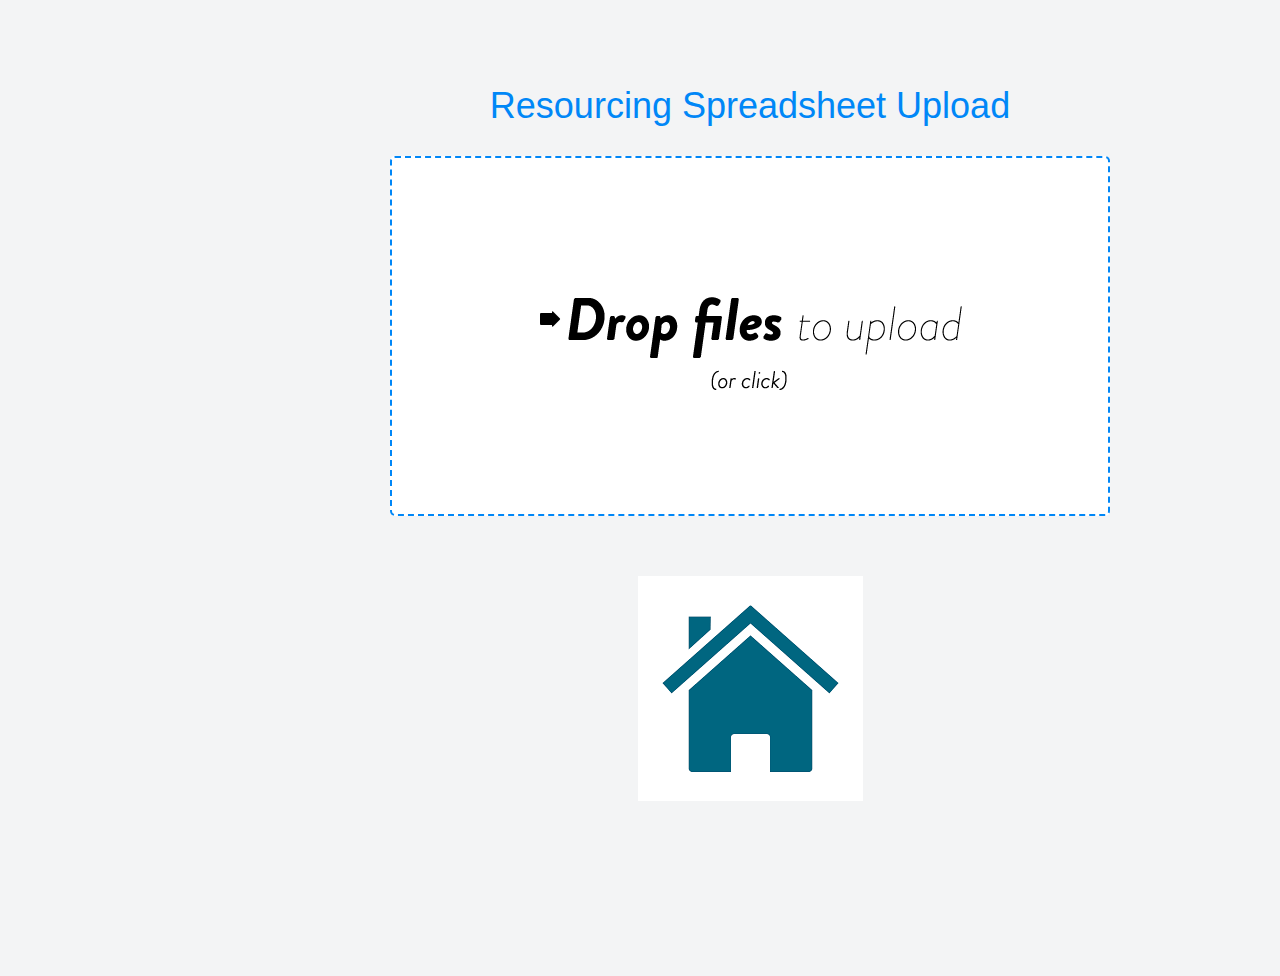
<file: src/main/resources/static/upload-available-roles.html>
<!DOCTYPE html>
<html>
<head>
    <meta charset="utf-8">
    <meta name="viewport" content="width=device-width, initial-scale=1.0">
    <title>upload resourcing spreadsheet</title>

    <link rel="stylesheet" href="css/dropzone/dropzone.css">
    <link rel="stylesheet" href="css/style.css"/>
</head>
<body>

<main>
    <section id="file-upload-section">
        <h1 align="center" id="upload-the-resourcing-spreadsheet">Resourcing Spreadsheet Upload</h1>
        <div id="myDropzone">
            <form action="/rest/file-transfer/upload" id="dropzone" class="dropzone dz-clickable">
            </form>
        </div>

        <div align="center">
            <a href="index.html">
                <img src="css/images/home-icon.png" alt="Home"/>
            </a>
        </div>
    </section>
</main>

<!-- Load Dropzone JS -->
<script src="js/dropzone/dropzone.js"></script>

</body>
</html>
</file>
<file: src/main/resources/static/css/dropzone/dropzone.css>
/* The MIT License */
.dropzone,
.dropzone *,
.dropzone-previews,
.dropzone-previews * {
  -webkit-box-sizing: border-box;
  -moz-box-sizing: border-box;
  box-sizing: border-box;
}
.dropzone {
  position: relative;
  border: 1px solid rgba(0,0,0,0.08);
  background: rgba(0,0,0,0.02);
  padding: 1em;
}
.dropzone.dz-clickable {
  cursor: pointer;
}
.dropzone.dz-clickable .dz-message,
.dropzone.dz-clickable .dz-message span {
  cursor: pointer;
}
.dropzone.dz-clickable * {
  cursor: default;
}
.dropzone .dz-message {
  opacity: 1;
  -ms-filter: none;
  filter: none;
}
.dropzone.dz-drag-hover {
  border-color: rgba(0,0,0,0.15);
  background: rgba(0,0,0,0.04);
}
.dropzone.dz-started .dz-message {
  display: none;
}
.dropzone .dz-preview,
.dropzone-previews .dz-preview {
  background: rgba(255,255,255,0.8);
  position: relative;
  display: inline-block;
  margin: 17px;
  vertical-align: top;
  border: 1px solid #acacac;
  padding: 6px 6px 6px 6px;
}
.dropzone .dz-preview.dz-file-preview [data-dz-thumbnail],
.dropzone-previews .dz-preview.dz-file-preview [data-dz-thumbnail] {
  display: none;
}
.dropzone .dz-preview .dz-details,
.dropzone-previews .dz-preview .dz-details {
  width: 100px;
  height: 100px;
  position: relative;
  background: #ebebeb;
  padding: 5px;
  margin-bottom: 22px;
}
.dropzone .dz-preview .dz-details .dz-filename,
.dropzone-previews .dz-preview .dz-details .dz-filename {
  overflow: hidden;
  height: 100%;
}
.dropzone .dz-preview .dz-details img,
.dropzone-previews .dz-preview .dz-details img {
  position: absolute;
  top: 0;
  left: 0;
  width: 100px;
  height: 100px;
}
.dropzone .dz-preview .dz-details .dz-size,
.dropzone-previews .dz-preview .dz-details .dz-size {
  position: absolute;
  bottom: -28px;
  left: 3px;
  height: 28px;
  line-height: 28px;
}
.dropzone .dz-preview.dz-error .dz-error-mark,
.dropzone-previews .dz-preview.dz-error .dz-error-mark {
  display: block;
}
.dropzone .dz-preview.dz-success .dz-success-mark,
.dropzone-previews .dz-preview.dz-success .dz-success-mark {
  display: block;
}
.dropzone .dz-preview:hover .dz-details img,
.dropzone-previews .dz-preview:hover .dz-details img {
  display: none;
}
.dropzone .dz-preview .dz-success-mark,
.dropzone-previews .dz-preview .dz-success-mark,
.dropzone .dz-preview .dz-error-mark,
.dropzone-previews .dz-preview .dz-error-mark {
  display: none;
  position: absolute;
  width: 40px;
  height: 40px;
  font-size: 30px;
  text-align: center;
  right: -10px;
  top: -10px;
}
.dropzone .dz-preview .dz-success-mark,
.dropzone-previews .dz-preview .dz-success-mark {
  color: #8cc657;
}
.dropzone .dz-preview .dz-error-mark,
.dropzone-previews .dz-preview .dz-error-mark {
  color: #ee162d;
}
.dropzone .dz-preview .dz-progress,
.dropzone-previews .dz-preview .dz-progress {
  position: absolute;
  top: 100px;
  left: 6px;
  right: 6px;
  height: 6px;
  background: #d7d7d7;
  display: none;
}
.dropzone .dz-preview .dz-progress .dz-upload,
.dropzone-previews .dz-preview .dz-progress .dz-upload {
  display: block;
  position: absolute;
  top: 0;
  bottom: 0;
  left: 0;
  width: 0%;
  background-color: #8cc657;
}
.dropzone .dz-preview.dz-processing .dz-progress,
.dropzone-previews .dz-preview.dz-processing .dz-progress {
  display: block;
}
.dropzone .dz-preview .dz-error-message,
.dropzone-previews .dz-preview .dz-error-message {
  display: none;
  position: absolute;
  top: -5px;
  left: -20px;
  background: rgba(245,245,245,0.8);
  padding: 8px 10px;
  color: #800;
  min-width: 140px;
  max-width: 500px;
  z-index: 500;
}
.dropzone .dz-preview:hover.dz-error .dz-error-message,
.dropzone-previews .dz-preview:hover.dz-error .dz-error-message {
  display: block;
}
.dropzone {
  border: 1px solid rgba(0,0,0,0.03);
  min-height: 360px;
  -webkit-border-radius: 3px;
  border-radius: 3px;
  background: rgba(0,0,0,0.03);
  padding: 23px;
}
.dropzone .dz-default.dz-message {
  opacity: 1;
  -ms-filter: none;
  filter: none;
  -webkit-transition: opacity 0.3s ease-in-out;
  -moz-transition: opacity 0.3s ease-in-out;
  -o-transition: opacity 0.3s ease-in-out;
  -ms-transition: opacity 0.3s ease-in-out;
  transition: opacity 0.3s ease-in-out;
  background-image: url("../images/spritemap.png");
  background-repeat: no-repeat;
  background-position: 0 0;
  position: absolute;
  width: 428px;
  height: 123px;
  margin-left: -214px;
  margin-top: -61.5px;
  top: 50%;
  left: 50%;
}
@media all and (-webkit-min-device-pixel-ratio:1.5),(min--moz-device-pixel-ratio:1.5),(-o-min-device-pixel-ratio:1.5/1),(min-device-pixel-ratio:1.5),(min-resolution:138dpi),(min-resolution:1.5dppx) {
  .dropzone .dz-default.dz-message {
    background-image: url("../images/spritemap@2x.png");
    -webkit-background-size: 428px 406px;
    -moz-background-size: 428px 406px;
    background-size: 428px 406px;
  }
}
.dropzone .dz-default.dz-message span {
  display: none;
}
.dropzone.dz-square .dz-default.dz-message {
  background-position: 0 -123px;
  width: 268px;
  margin-left: -134px;
  height: 174px;
  margin-top: -87px;
}
.dropzone.dz-drag-hover .dz-message {
  opacity: 0.15;
  -ms-filter: "progid:DXImageTransform.Microsoft.Alpha(Opacity=15)";
  filter: alpha(opacity=15);
}
.dropzone.dz-started .dz-message {
  display: block;
  opacity: 0;
  -ms-filter: "progid:DXImageTransform.Microsoft.Alpha(Opacity=0)";
  filter: alpha(opacity=0);
}
.dropzone .dz-preview,
.dropzone-previews .dz-preview {
  -webkit-box-shadow: 1px 1px 4px rgba(0,0,0,0.16);
  box-shadow: 1px 1px 4px rgba(0,0,0,0.16);
  font-size: 14px;
}
.dropzone .dz-preview.dz-image-preview:hover .dz-details img,
.dropzone-previews .dz-preview.dz-image-preview:hover .dz-details img {
  display: block;
  opacity: 0.1;
  -ms-filter: "progid:DXImageTransform.Microsoft.Alpha(Opacity=10)";
  filter: alpha(opacity=10);
}
.dropzone .dz-preview.dz-success .dz-success-mark,
.dropzone-previews .dz-preview.dz-success .dz-success-mark {
  opacity: 1;
  -ms-filter: none;
  filter: none;
}
.dropzone .dz-preview.dz-error .dz-error-mark,
.dropzone-previews .dz-preview.dz-error .dz-error-mark {
  opacity: 1;
  -ms-filter: none;
  filter: none;
}
.dropzone .dz-preview.dz-error .dz-progress .dz-upload,
.dropzone-previews .dz-preview.dz-error .dz-progress .dz-upload {
  background: #ee1e2d;
}
.dropzone .dz-preview .dz-error-mark,
.dropzone-previews .dz-preview .dz-error-mark,
.dropzone .dz-preview .dz-success-mark,
.dropzone-previews .dz-preview .dz-success-mark {
  display: block;
  opacity: 0;
  -ms-filter: "progid:DXImageTransform.Microsoft.Alpha(Opacity=0)";
  filter: alpha(opacity=0);
  -webkit-transition: opacity 0.4s ease-in-out;
  -moz-transition: opacity 0.4s ease-in-out;
  -o-transition: opacity 0.4s ease-in-out;
  -ms-transition: opacity 0.4s ease-in-out;
  transition: opacity 0.4s ease-in-out;
  background-image: url("../images/spritemap.png");
  background-repeat: no-repeat;
}
@media all and (-webkit-min-device-pixel-ratio:1.5),(min--moz-device-pixel-ratio:1.5),(-o-min-device-pixel-ratio:1.5/1),(min-device-pixel-ratio:1.5),(min-resolution:138dpi),(min-resolution:1.5dppx) {
  .dropzone .dz-preview .dz-error-mark,
  .dropzone-previews .dz-preview .dz-error-mark,
  .dropzone .dz-preview .dz-success-mark,
  .dropzone-previews .dz-preview .dz-success-mark {
    background-image: url("../images/spritemap@2x.png");
    -webkit-background-size: 428px 406px;
    -moz-background-size: 428px 406px;
    background-size: 428px 406px;
  }
}
.dropzone .dz-preview .dz-error-mark span,
.dropzone-previews .dz-preview .dz-error-mark span,
.dropzone .dz-preview .dz-success-mark span,
.dropzone-previews .dz-preview .dz-success-mark span {
  display: none;
}
.dropzone .dz-preview .dz-error-mark,
.dropzone-previews .dz-preview .dz-error-mark {
  background-position: -268px -123px;
}
.dropzone .dz-preview .dz-success-mark,
.dropzone-previews .dz-preview .dz-success-mark {
  background-position: -268px -163px;
}
.dropzone .dz-preview .dz-progress .dz-upload,
.dropzone-previews .dz-preview .dz-progress .dz-upload {
  -webkit-animation: loading 0.4s linear infinite;
  -moz-animation: loading 0.4s linear infinite;
  -o-animation: loading 0.4s linear infinite;
  -ms-animation: loading 0.4s linear infinite;
  animation: loading 0.4s linear infinite;
  -webkit-transition: width 0.3s ease-in-out;
  -moz-transition: width 0.3s ease-in-out;
  -o-transition: width 0.3s ease-in-out;
  -ms-transition: width 0.3s ease-in-out;
  transition: width 0.3s ease-in-out;
  -webkit-border-radius: 2px;
  border-radius: 2px;
  position: absolute;
  top: 0;
  left: 0;
  width: 0%;
  height: 100%;
  background-image: url("../images/spritemap.png");
  background-repeat: repeat-x;
  background-position: 0px -400px;
}
@media all and (-webkit-min-device-pixel-ratio:1.5),(min--moz-device-pixel-ratio:1.5),(-o-min-device-pixel-ratio:1.5/1),(min-device-pixel-ratio:1.5),(min-resolution:138dpi),(min-resolution:1.5dppx) {
  .dropzone .dz-preview .dz-progress .dz-upload,
  .dropzone-previews .dz-preview .dz-progress .dz-upload {
    background-image: url("../images/spritemap@2x.png");
    -webkit-background-size: 428px 406px;
    -moz-background-size: 428px 406px;
    background-size: 428px 406px;
  }
}
.dropzone .dz-preview.dz-success .dz-progress,
.dropzone-previews .dz-preview.dz-success .dz-progress {
  display: block;
  opacity: 0;
  -ms-filter: "progid:DXImageTransform.Microsoft.Alpha(Opacity=0)";
  filter: alpha(opacity=0);
  -webkit-transition: opacity 0.4s ease-in-out;
  -moz-transition: opacity 0.4s ease-in-out;
  -o-transition: opacity 0.4s ease-in-out;
  -ms-transition: opacity 0.4s ease-in-out;
  transition: opacity 0.4s ease-in-out;
}
.dropzone .dz-preview .dz-error-message,
.dropzone-previews .dz-preview .dz-error-message {
  display: block;
  opacity: 0;
  -ms-filter: "progid:DXImageTransform.Microsoft.Alpha(Opacity=0)";
  filter: alpha(opacity=0);
  -webkit-transition: opacity 0.3s ease-in-out;
  -moz-transition: opacity 0.3s ease-in-out;
  -o-transition: opacity 0.3s ease-in-out;
  -ms-transition: opacity 0.3s ease-in-out;
  transition: opacity 0.3s ease-in-out;
}
.dropzone .dz-preview:hover.dz-error .dz-error-message,
.dropzone-previews .dz-preview:hover.dz-error .dz-error-message {
  opacity: 1;
  -ms-filter: none;
  filter: none;
}
.dropzone a.dz-remove,
.dropzone-previews a.dz-remove {
  background-image: -webkit-linear-gradient(top, #fafafa, #eee);
  background-image: -moz-linear-gradient(top, #fafafa, #eee);
  background-image: -o-linear-gradient(top, #fafafa, #eee);
  background-image: -ms-linear-gradient(top, #fafafa, #eee);
  background-image: linear-gradient(to bottom, #fafafa, #eee);
  -webkit-border-radius: 2px;
  border-radius: 2px;
  border: 1px solid #eee;
  text-decoration: none;
  display: block;
  padding: 4px 5px;
  text-align: center;
  color: #aaa;
  margin-top: 26px;
}
.dropzone a.dz-remove:hover,
.dropzone-previews a.dz-remove:hover {
  color: #666;
}
@-moz-keyframes loading {
  0% {
    background-position: 0 -400px;
  }

  100% {
    background-position: -7px -400px;
  }
}
@-webkit-keyframes loading {
  0% {
    background-position: 0 -400px;
  }

  100% {
    background-position: -7px -400px;
  }
}
@-o-keyframes loading {
  0% {
    background-position: 0 -400px;
  }

  100% {
    background-position: -7px -400px;
  }
}
@-ms-keyframes loading {
  0% {
    background-position: 0 -400px;
  }

  100% {
    background-position: -7px -400px;
  }
}
@keyframes loading {
  0% {
    background-position: 0 -400px;
  }

  100% {
    background-position: -7px -400px;
  }
}
</file>
<file: src/main/resources/static/css/style.css>
/**
 * Eric Meyer's Reset CSS v2.0 (http://meyerweb.com/eric/tools/css/reset/)
 * http://cssreset.com
 */
html, body, div, span, applet, object, iframe,
h1, h2, h3, h4, h5, h6, p, blockquote, pre,
a, abbr, acronym, address, big, cite, code,
del, dfn, em, img, ins, kbd, q, s, samp,
small, strike, strong, sub, sup, tt, var,
b, u, i, center,
dl, dt, dd, ol, ul, li,
fieldset, form, label, legend,
table, caption, tbody, tfoot, thead, tr, th, td,
article, aside, canvas, details, embed,
figure, figcaption, footer, header, hgroup,
menu, nav, output, ruby, section, summary,
time, mark, audio, video {
    margin: 0;
    padding: 0;
    border: 0;
    font-size: 100%;
    font: inherit;
    vertical-align: baseline; }

/* HTML5 display-role reset for older browsers */
article, aside, details, figcaption, figure,
footer, header, hgroup, menu, nav, section {
    display: block; }

body {
    line-height: 1; }

ol, ul {
    list-style: none; }

blockquote, q {
    quotes: none; }

blockquote:before, blockquote:after,
q:before, q:after {
    content: '';
    content: none; }

table {
    border-collapse: collapse;
    border-spacing: 0; }

.hll {
    background-color: #ffffcc; }

.c {
    color: #408080;
    font-style: italic; }

/* Comment */
.err {
    border: 1px solid #FF0000; }

/* Error */
.k {
    color: #008000;
    font-weight: bold; }

/* Keyword */
.o {
    color: #666666; }

/* Operator */
.cm {
    color: #9AA5AD;
    font-style: italic; }

/* Comment.Multiline */
.cp {
    color: #BC7A00; }

/* Comment.Preproc */
.c1 {
    color: #9AA5AD;
    font-style: italic; }

/* Comment.Single */
.cs {
    color: #408080;
    font-style: italic; }

/* Comment.Special */
.gd {
    color: #A00000; }

/* Generic.Deleted */
.ge {
    font-style: italic; }

/* Generic.Emph */
.gr {
    color: #FF0000; }

/* Generic.Error */
.gh {
    color: #000080;
    font-weight: bold; }

/* Generic.Heading */
.gi {
    color: #00A000; }

/* Generic.Inserted */
.go {
    color: #808080; }

/* Generic.Output */
.gp {
    color: #000080;
    font-weight: bold; }

/* Generic.Prompt */
.gs {
    font-weight: bold; }

/* Generic.Strong */
.gu {
    color: #800080;
    font-weight: bold; }

/* Generic.Subheading */
.gt {
    color: #0040D0; }

/* Generic.Traceback */
.kc {
    color: #008000;
    font-weight: bold; }

/* Keyword.Constant */
.kd {
    color: #229EFF;
    font-weight: bold; }

/* Keyword.Declaration */
.kn {
    color: #008000;
    font-weight: bold; }

/* Keyword.Namespace */
.kp {
    color: #008000; }

/* Keyword.Pseudo */
.kr {
    color: #008000;
    font-weight: bold; }

/* Keyword.Reserved */
.kt {
    color: #B00040; }

/* Keyword.Type */
.m {
    color: #666666; }

/* Literal.Number */
.s {
    color: #CB0C6A; }

/* Literal.String */
.na {
    color: #C38D00; }

/* Name.Attribute */
.nb {
    color: #008000; }

/* Name.Builtin */
.nc {
    color: #0000FF;
    font-weight: bold; }

/* Name.Class */
.no {
    color: #880000; }

/* Name.Constant */
.nd {
    color: #AA22FF; }

/* Name.Decorator */
.ni {
    color: #999999;
    font-weight: bold; }

/* Name.Entity */
.ne {
    color: #D2413A;
    font-weight: bold; }

/* Name.Exception */
.nf {
    color: #0000FF; }

/* Name.Function */
.nl {
    color: #A0A000; }

/* Name.Label */
.nn {
    color: #0000FF;
    font-weight: bold; }

/* Name.Namespace */
.nt {
    color: #0081E5;
    font-weight: bold; }

/* Name.Tag */
.nv {
    color: #19177C; }

/* Name.Variable */
.ow {
    color: #AA22FF;
    font-weight: bold; }

/* Operator.Word */
.w {
    color: #bbbbbb; }

/* Text.Whitespace */
.mf {
    color: #666666; }

/* Literal.Number.Float */
.mh {
    color: #666666; }

/* Literal.Number.Hex */
.mi {
    color: #666666; }

/* Literal.Number.Integer */
.mo {
    color: #666666; }

/* Literal.Number.Oct */
.sb {
    color: #BA2121; }

/* Literal.String.Backtick */
.sc {
    color: #BA2121; }

/* Literal.String.Char */
.sd {
    color: #BA2121;
    font-style: italic; }

/* Literal.String.Doc */
.s2 {
    color: #D50069; }

/* Literal.String.Double */
.se {
    color: #BB6622;
    font-weight: bold; }

/* Literal.String.Escape */
.sh {
    color: #BA2121; }

/* Literal.String.Heredoc */
.si {
    color: #BB6688;
    font-weight: bold; }

/* Literal.String.Interpol */
.sx {
    color: #008000; }

/* Literal.String.Other */
.sr {
    color: #BB6688; }

/* Literal.String.Regex */
.s1 {
    color: #BA2121; }

/* Literal.String.Single */
.ss {
    color: #19177C; }

/* Literal.String.Symbol */
.bp {
    color: #008000; }

/* Name.Builtin.Pseudo */
.vc {
    color: #19177C; }

/* Name.Variable.Class */
.vg {
    color: #19177C; }

/* Name.Variable.Global */
.vi {
    color: #19177C; }

/* Name.Variable.Instance */
.il {
    color: #666666; }

/* Literal.Number.Integer.Long */
.nx {
    color: #4C556B; }

#dropzone {
    margin-bottom: 3rem; }

.dropzone {
    border: 2px dashed #0087F7;
    border-radius: 5px;
    background: white; }
.dropzone .dz-message {
    font-weight: 400; }
.dropzone .dz-message .note {
    font-size: 0.8em;
    font-weight: 200;
    display: block;
    margin-top: 1.4rem; }

*, *:before, *:after {
    box-sizing: border-box; }

html, body {
    height: 100%;
    font-family: Roboto, "Open Sans", sans-serif;
    font-size: 20px;
    font-weight: 300;
    line-height: 1.4rem;
    background: #F3F4F5;
    color: #646C7F;
    text-rendering: optimizeLegibility; }
@media (max-width: 600px) {
    html, body {
        font-size: 18px; } }
@media (max-width: 400px) {
    html, body {
        font-size: 16px; } }

h1, h2, h3, table th, table th .header {
    font-size: 1.8rem;
    color: #0087F7;
    -webkit-font-smoothing: antialiased;
    line-height: 2.2rem; }

h1, h2, h3 {
    margin-top: 2.8rem;
    margin-bottom: 1.4rem; }

h2 {
    font-size: 1.4rem; }

h1.anchor, h2.anchor {
    margin: 0;
    padding: 0;
    height: 1px;
    overflow: hidden;
    visibility: hidden; }

table th {
    font-size: 1.4rem;
    color: #646C7F; }

ul, ol {
    list-style-position: inside; }

a {
    color: #0087F7;
    text-decoration: none; }
a:hover {
    border-bottom: 2px solid #0087F7; }

p {
    margin: 1.4rem 0; }

strong {
    font-weight: 400; }

em {
    font-style: italic; }

code {
    font-family: Inconsolata, monospace;
    background: rgba(0, 135, 247, 0.04);
    padding: 0.2em 0.4em; }

.highlight code, td:first-child code {
    background: none;
    padding: 0; }

aside {
    font-size: 0.8em;
    color: rgba(0, 0, 0, 0.4); }

hr {
    border: none;
    background: none;
    position: relative;
    height: 2.8rem; }
hr:after {
    content: "";
    position: absolute;
    top: 1.4rem;
    left: 0;
    right: 0;
    height: 1px;
    background: rgba(0, 0, 0, 0.1); }

ul li {
    list-style-type: disc;
    padding-top: 0.7rem;
    padding-bottom: 0.7rem;
    border-bottom: 1px solid rgba(0, 0, 0, 0.1); }
ul li:last-of-type {
    border: none; }

.highlight {
    padding: 1.4rem;
    overflow: auto;
    background: rgba(100, 108, 128, 0.04);
    margin-top: 2.8rem;
    margin-bottom: 2.8rem; }

.bitcoin {
    overflow: auto; }

blockquote {
    color: #0087F7;
    font-size: 1.2rem;
    line-height: 2rem;
    -webkit-font-smoothing: antialiased;
    margin-top: 2.8rem;
    margin-bottom: 2.8rem; }
blockquote a {
    border-bottom: 1px solid #0087F7; }

body > header {
    position: relative;
    padding: 2.8rem 1.4rem;
    z-index: 10; }
body > header .content {
    opacity: 1;
    background: #F3F4F5;
    z-index: 10; }
body > header .content > * {
    max-width: 700px; }
body > header .content h1 {
    margin-bottom: 2.8rem;
    margin-top: 0; }
body > header .content h1 img {
    max-width: 100%; }
body > header .content h1 span {
    display: none; }
@media (min-width: 700px) {
    body > header #social-buttons {
        display: inline-block;
        position: absolute;
        top: 0.5em;
        right: 0;
        opacity: 0.5;
        -webkit-transition: opacity 0.2s ease;
        -moz-transition: opacity 0.2s ease;
        -ms-transition: opacity 0.2s ease;
        -o-transition: opacity 0.2s ease;
        transition: opacity 0.2s ease; }
    body > header #social-buttons:hover {
        opacity: 1; } }
body > header #social-buttons .social-button {
    display: inline-block; }
body > header #social-buttons .social-button.facebook-social-button .fb-like > span {
    vertical-align: top !important;
    top: 1px; }
body > header .scroll-invitation {
    margin-top: 2.8rem;
    margin-bottom: 2.8rem; }
body > header .scroll-invitation a {
    display: block;
    width: 56px;
    height: 56px;
    background: url("../images/arrow.svg") no-repeat; }
body > header .scroll-invitation a:hover {
    text-decoration: none;
    border: none;
    background-image: url("../images/arrow-hover.svg"); }
body > header .scroll-invitation a span {
    display: none; }
@media (min-width: 700px) {
    body > header {
        height: 100vh;
        margin-bottom: 0; }
    body > header .content {
        position: relative;
        top: 50%;
        transform: translateY(-50%);
        -webkit-transform: translateY(-50%);
        -moz-transform: translateY(-50%); } }
@media (min-width: 900px) {
    body > header {
        padding-left: 15%; }
    body > header .content h1 {
        margin-bottom: 4.2rem; }
    body > header .content h1 img {
        width: 550px; }
    body > header .content h2 {
        font-size: 1.5em;
        line-height: 1.4em; } }
@media (min-width: 1100px) {
    body > header {
        font-size: 1em;
        line-height: 1.5em; }
    body > header .content h1 {
        margin-bottom: 5.6rem; }
    body > header .content h1 img {
        width: 700px; }
    body > header .content > * {
        max-width: 900px; }
    body > header h2 {
        margin-top: 2.8rem;
        margin-bottom: 2.8rem; }
    body > header .scroll-invitation {
        margin-top: 5.6rem; } }

main > nav {
    position: absolute;
    top: 0;
    left: 0;
    bottom: 0;
    width: 220px;
    background: #028AF4;
    padding: 1.4rem 0;
    z-index: 200;
    overflow: auto;
    display: none; }
main > nav.fixed {
    position: fixed; }
main > nav img {
    margin: 0 0 1.4rem 1.4rem;
    width: 58px;
    height: 58px; }
main > nav a:not(.logo) {
    display: block;
    line-height: 1.4rem;
    color: rgba(255, 255, 255, 0.9);
    border: none;
    padding: 0.7rem 1.4rem;
    font-size: 0.8rem;
    -webkit-font-smoothing: subpixel-antialiased; }
main > nav a:not(.logo):hover {
    background: rgba(255, 255, 255, 0.3); }
main > nav .sub-sections {
    height: 0;
    overflow: hidden;
    -webkit-transition: height 0.4s ease;
    -moz-transition: height 0.4s ease;
    -ms-transition: height 0.4s ease;
    -o-transition: height 0.4s ease;
    transition: height 0.4s ease; }
main > nav .visible {
    background: rgba(255, 255, 255, 0.13); }
main > nav .visible .sub-sections {
    display: block; }
main > nav a.current {
    background: #4DADF7; }
main > nav .level-0 > a {
    font-weight: 400; }
main > nav .level-1 > a {
    padding-left: 1.9rem;
    color: rgba(255, 255, 255, 0.7); }

@media (min-width: 940px) {
    main {
        padding-left: 220px; }
    main > nav {
        display: block; } }
form.donate {
    display: inline-block;
    vertical-align: bottom;
    position: relative;
    top: 0.25em;
    margin: 0 0em 0 0.2em; }

main {
    position: relative;
    z-index: 100; }
main section {
    padding: 1.4rem 1.4rem 2.8rem 1.4rem; }
main section:last-of-type {
    padding-bottom: 8.4rem; }
main section h1, main section h2 {
    margin-top: 0;
    padding-top: 2.8rem; }
main section > * {
    max-width: 720px;
    margin-left: auto;
    margin-right: auto; }
main section > *.highlight {
    max-width: 900px; }
main section > table {
    max-width: 80rem; }
main section .embedded-video {
    position: relative;
    width: 100%; }
main section .embedded-video:after {
    content: '';
    padding-top: 56.25%;
    display: block; }
main section .embedded-video iframe {
    display: block;
    position: absolute;
    width: 100%;
    height: 100%; }
main section:nth-child(odd) {
    background: #F3F4F5; }
main section:nth-child(even) {
    background: #E8E9EC; }
main section.news {
    background: #646C7F;
    color: white; }
main section.news h1, main section.news h2 {
    color: white;
    -webkit-font-smoothing: subpixel-antialiased; }
main section.news a {
    color: #C0E3FE;
    border-color: #C0E3FE; }
main .configuration-table-container {
    max-width: 100%;
    overflow-x: scroll; }
main table {
    font-size: 0.9rem;
    margin-top: 1.4rem;
    margin-bottom: 4.2rem;
    border: 1px solid #38A0FE;
    border-bottom: none;
    background: white; }
main table th:first-of-type,
main table td:first-of-type {
    text-align: right; }
main table th, main table td {
    text-align: left;
    border-bottom: 1px solid #38A0FE;
    padding: 0.7rem 1.4rem; }
main table td:first-of-type, main table th:first-of-type {
    border-right: 1px solid #38A0FE; }
main table a.default-value {
    display: block;
    font-weight: normal;
    color: rgba(0, 88, 160, 0.3);
    font-size: 0.9em; }
main table a.default-value:hover {
    border: none;
    color: #0087F7; }
main table td:first-of-type {
    font-weight: bold;
    color: #0087F7; }
main table th.title {
    text-align: center;
    padding-top: 2.8rem;
    padding-bottom: 2.8rem; }
main table th.title p {
    margin-bottom: 0; }
main table td.separator {
    font-weight: normal;
    text-align: left;
    color: #646C7F; }
main table p {
    margin: 0; }
@media (max-width: 600px) {
    main table table, main table tbody, main table thead, main table tr, main table td, main table th {
        display: block; }
    main table a.default-value {
        display: inline;
        margin-left: 0.5em; }
    main table td, main table th {
        overflow: auto; }
    main table td:first-of-type, main table th:first-of-type {
        text-align: left;
        border-right: none; }
    main table td.label {
        border-bottom-color: rgba(0, 135, 247, 0.15); }
    main table th.title {
        padding-top: 1.4rem;
        padding-bottom: 1.4rem; }
    main table th:not(.title) {
        display: none; } }

footer {
    background: #2D3038;
    z-index: 5000;
    position: relative;
    display: block;
    padding: 1.4rem 1.4rem 2.8rem 1.4rem;
    font-size: 0.9rem;
    color: white; }
footer * {
    color: white; }
footer a:hover {
    border-color: white; }
footer > * {
    max-width: 720px;
    margin-left: auto;
    margin-right: auto; }
@media (min-width: 720px) {
    footer .license {
        text-align: justify; } }
footer .logo {
    margin: 2.8rem 0;
    width: 270px; }

.for-hire {
    text-align: center;
    padding: 1em 2em;
    background: rgba(255, 255, 255, 0.1);
    border-radius: 0.3rem;
    line-height: 1.5em; }
.for-hire h1 {
    padding: 0;
    margin: 1.5rem 0 3rem; }
.for-hire h1 img {
    max-width: 100%;
    height: auto; }
</file>
